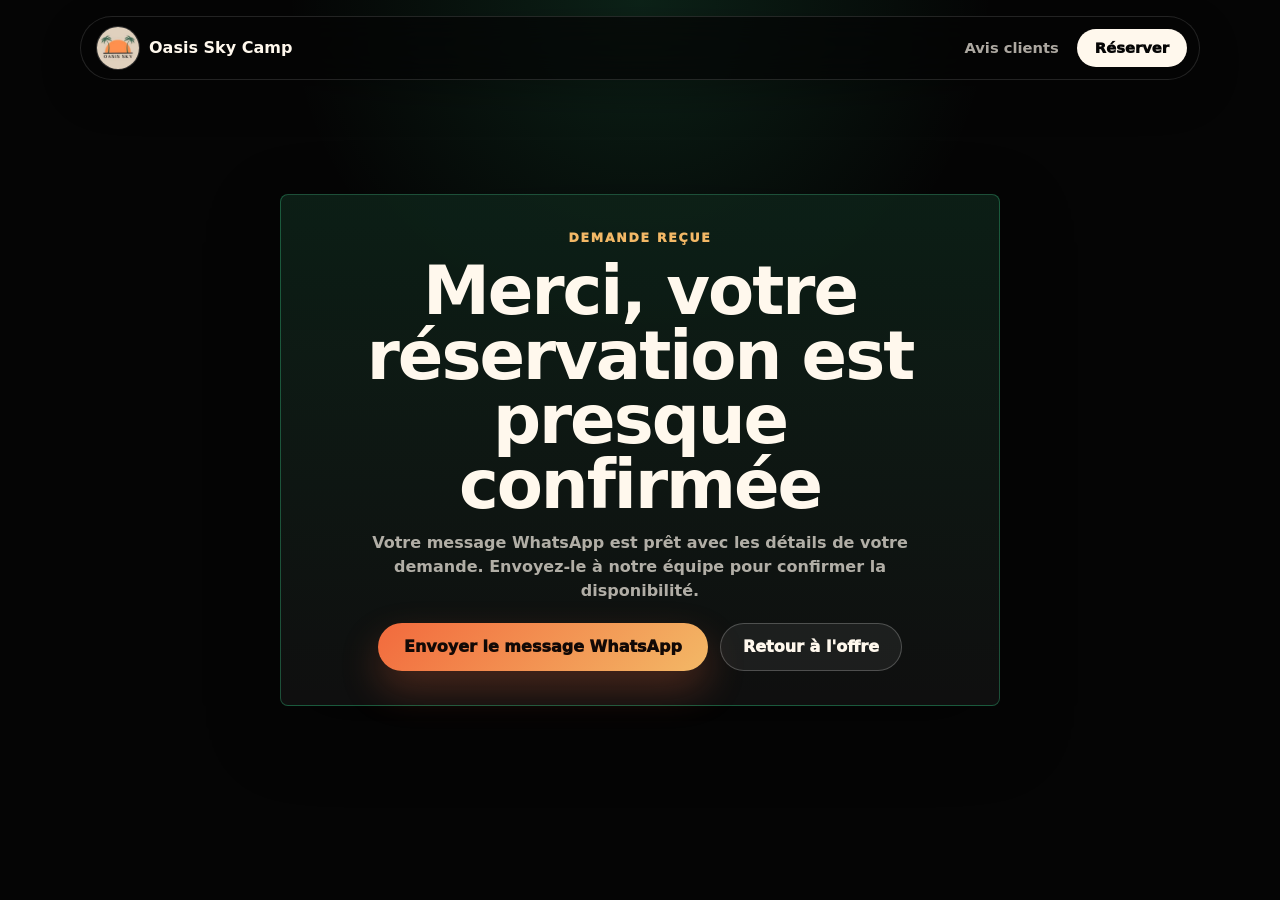
<file: thank-you.html>
<!doctype html>
<html lang="fr">
  <head>
    <meta charset="utf-8" />
    <meta name="viewport" content="width=device-width, initial-scale=1" />
    <title>Merci | Oasis Sky Camp Agafay</title>
    <meta
      name="description"
      content="Merci pour votre demande de réservation Oasis Sky Camp Agafay."
    />
    <link rel="stylesheet" href="styles.css" />
    <!-- Meta Pixel Code -->
    <script>
      !function(f,b,e,v,n,t,s)
      {if(f.fbq)return;n=f.fbq=function(){n.callMethod?
      n.callMethod.apply(n,arguments):n.queue.push(arguments)};
      if(!f._fbq)f._fbq=n;n.push=n;n.loaded=!0;n.version='2.0';
      n.queue=[];t=b.createElement(e);t.async=!0;
      t.src=v;s=b.getElementsByTagName(e)[0];
      s.parentNode.insertBefore(t,s)}(window, document,'script',
      'https://connect.facebook.net/en_US/fbevents.js');
      fbq('init', '1011920614566367');
      fbq('track', 'PageView');
      fbq('track', 'Lead');
    </script>
    <noscript><img height="1" width="1" style="display:none"
    src="https://www.facebook.com/tr?id=1011920614566367&ev=PageView&noscript=1"
    /></noscript>
    <!-- End Meta Pixel Code -->
  </head>
  <body class="thank-you-page">
    <header class="site-header">
      <a class="brand" href="index.html" aria-label="Oasis Sky Camp">
        <img src="Logo Oasis Sky.jpg" alt="Logo Oasis Sky Camp" />
        <span>Oasis Sky Camp</span>
      </a>
      <nav class="header-actions" aria-label="Navigation principale">
        <a href="index.html#avis">Avis clients</a>
        <a href="index.html#reservation" class="small-cta">Réserver</a>
      </nav>
    </header>

    <main>
      <section class="section thank-you-section" aria-labelledby="thank-you-title">
        <div class="thank-you-card">
          <p class="eyebrow">Demande reçue</p>
          <h1 id="thank-you-title">Merci, votre réservation est presque confirmée</h1>
          <p>
            Votre message WhatsApp est prêt avec les détails de votre demande.
            Envoyez-le à notre équipe pour confirmer la disponibilité.
          </p>
          <div class="thank-you-actions">
            <a
              class="primary-button"
              id="thank-you-whatsapp"
              href="https://wa.me/212623164930?text=Bonjour%20Oasis%20Sky%20Camp%2C%20je%20viens%20de%20l'offre%20Oasis%20Sky%20Agafay%20%C3%A0%20350%20Dhs%20et%20je%20veux%20r%C3%A9server."
              target="_blank"
              rel="noopener noreferrer"
            >
              Envoyer le message WhatsApp
            </a>
            <a class="secondary-button" href="index.html">Retour à l'offre</a>
          </div>
        </div>
      </section>
    </main>

    <script>
      try {
        var bookingUrl = sessionStorage.getItem("oasisBookingUrl");
        var button = document.querySelector("#thank-you-whatsapp");
        if (bookingUrl && button) {
          button.href = bookingUrl;
        }
      } catch {}
    </script>
  </body>
</html>
</file>
<file: styles.css>
:root {
  --bg: #050505;
  --bg-soft: #0b0a08;
  --panel: #11100e;
  --panel-2: #17130f;
  --line: rgba(255, 255, 255, 0.12);
  --line-strong: rgba(255, 255, 255, 0.22);
  --text: #fff8ed;
  --muted: rgba(255, 248, 237, 0.68);
  --faint: rgba(255, 248, 237, 0.48);
  --gold: #f3b866;
  --gold-soft: #ffe1ad;
  --accent: #c85232;
  --accent-strong: #f26a3d;
  --green: #42f5a1;
  --green-dark: #102113;
  --shadow: 0 28px 80px rgba(0, 0, 0, 0.38);
}

* {
  box-sizing: border-box;
}

html {
  scroll-behavior: smooth;
}

body {
  margin: 0;
  color: var(--text);
  background:
    radial-gradient(circle at 50% -10%, rgba(243, 184, 102, 0.12), transparent 34%),
    linear-gradient(rgba(255, 255, 255, 0.025) 1px, transparent 1px),
    linear-gradient(90deg, rgba(255, 255, 255, 0.025) 1px, transparent 1px),
    var(--bg);
  background-size: auto, 80px 80px, 80px 80px, auto;
  font-family:
    Inter, ui-sans-serif, system-ui, -apple-system, BlinkMacSystemFont, "Segoe UI",
    sans-serif;
  line-height: 1.5;
}

img,
video {
  display: block;
  max-width: 100%;
}

a {
  color: inherit;
  text-decoration: none;
}

.site-header {
  position: fixed;
  top: 16px;
  left: 50%;
  z-index: 20;
  display: flex;
  align-items: center;
  justify-content: space-between;
  width: min(1120px, calc(100% - 32px));
  gap: 18px;
  padding: 10px 12px;
  border: 1px solid var(--line);
  border-radius: 999px;
  background: rgba(5, 5, 5, 0.72);
  color: var(--text);
  transform: translateX(-50%);
  backdrop-filter: blur(18px);
  box-shadow: 0 14px 40px rgba(0, 0, 0, 0.26);
}

.brand {
  display: inline-flex;
  align-items: center;
  gap: 10px;
  padding-left: 4px;
  font-weight: 900;
}

.brand img {
  width: 42px;
  height: 42px;
  border-radius: 50%;
  object-fit: cover;
  box-shadow: 0 0 0 1px rgba(255, 255, 255, 0.18);
}

.header-actions {
  display: flex;
  align-items: center;
  gap: 18px;
  color: var(--muted);
  font-size: 0.92rem;
  font-weight: 800;
}

.small-cta,
.primary-button,
.secondary-button {
  display: inline-flex;
  align-items: center;
  justify-content: center;
  min-height: 48px;
  border-radius: 999px;
  font-weight: 950;
}

.small-cta {
  min-height: 38px;
  padding: 0 18px;
  background: var(--text);
  color: var(--bg);
}

.hero {
  position: relative;
  min-height: 100svh;
  display: grid;
  align-items: center;
  padding: 108px clamp(18px, 5vw, 72px) 54px;
  overflow: hidden;
  color: var(--text);
}

.hero-video,
.hero-overlay {
  position: absolute;
  inset: 0;
  width: 100%;
  height: 100%;
}

.hero-video {
  object-fit: cover;
  opacity: 0.52;
  filter: saturate(0.92) contrast(1.05);
}

.hero-overlay {
  background:
    radial-gradient(circle at 78% 36%, rgba(243, 184, 102, 0.18), transparent 28%),
    linear-gradient(90deg, rgba(5, 5, 5, 0.95), rgba(5, 5, 5, 0.78) 48%, rgba(5, 5, 5, 0.5)),
    linear-gradient(0deg, var(--bg), rgba(5, 5, 5, 0.1) 52%, rgba(5, 5, 5, 0.72));
}

.hero-content {
  position: relative;
  width: min(1120px, 100%);
}

.eyebrow {
  margin: 0 0 12px;
  color: var(--gold);
  font-size: 0.78rem;
  font-weight: 950;
  letter-spacing: 0.14em;
  text-transform: uppercase;
}

h1,
h2,
h3,
p {
  margin-top: 0;
}

h1 {
  max-width: 10ch;
  margin-bottom: 14px;
  font-size: clamp(2.4rem, 6.4vw, 6.25rem);
  line-height: 0.86;
  letter-spacing: -0.03em;
}

.hero-copy {
  max-width: 560px;
  margin-bottom: 18px;
  color: var(--muted);
  font-size: clamp(1.05rem, 2vw, 1.35rem);
  font-weight: 650;
}

.offer-card {
  display: grid;
  grid-template-columns: minmax(250px, 0.42fr) minmax(0, 1fr);
  gap: 14px 20px;
  width: min(980px, 100%);
  max-width: 100%;
  margin: 14px 0;
  padding: clamp(16px, 2vw, 22px);
  border: 1px solid var(--line-strong);
  border-radius: 8px;
  background:
    radial-gradient(circle at 18% 0%, rgba(243, 184, 102, 0.22), transparent 34%),
    linear-gradient(135deg, rgba(255, 255, 255, 0.12), rgba(255, 255, 255, 0.035)),
    rgba(8, 8, 8, 0.68);
  box-shadow: var(--shadow);
  backdrop-filter: blur(16px);
}

.offer-price {
  display: flex;
  align-content: center;
  align-items: baseline;
  gap: 8px;
  flex-wrap: wrap;
  min-width: 0;
  padding: 4px 0;
}

.offer-label {
  flex-basis: 100%;
  color: var(--gold-soft);
  font-size: 0.75rem;
  font-weight: 950;
  letter-spacing: 0.12em;
  text-transform: uppercase;
}

.price-line {
  display: flex;
  align-items: flex-end;
  gap: 12px;
  flex-wrap: wrap;
  width: 100%;
}

.offer-card strong {
  color: var(--text);
  font-size: clamp(2.2rem, 5vw, 4.15rem);
  line-height: 0.92;
  text-shadow: 0 10px 30px rgba(243, 184, 102, 0.18);
}

.offer-price del {
  color: #ff5b55;
  font-size: clamp(1.25rem, 2.4vw, 1.85rem);
  font-weight: 950;
  line-height: 1;
  text-decoration-color: #ff5b55;
  text-decoration-thickness: 4px;
}

.price-context {
  color: var(--gold-soft);
  font-size: 0.98rem;
  font-weight: 950;
}

.offer-price p {
  flex-basis: 100%;
  margin: 0;
  color: rgba(255, 248, 237, 0.78);
  font-size: 0.95rem;
  font-weight: 750;
  line-height: 1.35;
}

.hero-offer-list {
  display: flex;
  flex-wrap: wrap;
  gap: 8px;
  margin: 0;
  padding: 0;
  list-style: none;
}

.hero-offer-list li,
.live-proof,
.deadline-proof,
.scarcity-proof {
  display: inline-flex;
  align-items: center;
  width: fit-content;
  max-width: 100%;
  min-height: 34px;
  padding: 6px 10px;
  border: 1px solid var(--line);
  border-radius: 999px;
  background: rgba(255, 255, 255, 0.08);
  color: rgba(255, 248, 237, 0.9);
  font-size: 0.82rem;
  font-weight: 900;
}

.hero-offer-list li {
  min-height: 38px;
  padding: 7px 12px;
  font-size: 0.9rem;
}

.hero-offer-list .is-free,
.included-list .is-free {
  border-color: rgba(66, 245, 161, 0.52);
  background: linear-gradient(135deg, #22c55e, #b9f24d);
  color: var(--green-dark);
  box-shadow: 0 12px 30px rgba(34, 197, 94, 0.18);
}

.live-proof {
  gap: 8px;
  background: rgba(255, 217, 166, 0.12);
  color: var(--gold-soft);
}

.live-proof span {
  width: 9px;
  height: 9px;
  border-radius: 50%;
  background: var(--green);
  box-shadow: 0 0 0 5px rgba(66, 245, 161, 0.14);
  flex: 0 0 auto;
}

.strip-proof {
  margin: 12px 0 0;
}

.scarcity-proof {
  border-color: rgba(255, 255, 255, 0.2);
  background:
    linear-gradient(180deg, rgba(82, 82, 82, 0.9), rgba(42, 42, 42, 0.94)),
    rgba(48, 48, 48, 0.94);
  color: var(--text);
  text-shadow: 0 1px 0 rgba(0, 0, 0, 0.22);
  box-shadow:
    inset 0 1px 0 rgba(255, 255, 255, 0.18),
    inset 0 -1px 0 rgba(0, 0, 0, 0.2),
    0 10px 24px rgba(0, 0, 0, 0.28);
}

.offer-scarcity-banner {
  display: inline-flex;
  align-items: center;
  width: fit-content;
  max-width: 100%;
  min-height: 42px;
  margin: 14px 0 4px;
  padding: 8px 16px;
  border: 1px solid rgba(255, 255, 255, 0.2);
  border-radius: 999px;
  background:
    linear-gradient(180deg, rgba(82, 82, 82, 0.92), rgba(42, 42, 42, 0.96)),
    rgba(48, 48, 48, 0.94);
  color: var(--text);
  font-size: clamp(1rem, 1.8vw, 1.18rem);
  font-weight: 950;
  line-height: 1.15;
  text-shadow: 0 1px 0 rgba(0, 0, 0, 0.24);
  box-shadow:
    inset 0 1px 0 rgba(255, 255, 255, 0.18),
    inset 0 -1px 0 rgba(0, 0, 0, 0.2),
    0 16px 32px rgba(0, 0, 0, 0.28);
}

.offer-scarcity-banner::before {
  content: "";
  width: 8px;
  height: 8px;
  margin-right: 9px;
  border-radius: 50%;
  background: var(--accent-strong);
  box-shadow: 0 0 0 5px rgba(242, 106, 61, 0.14);
  flex: 0 0 auto;
}

.deadline-proof,
.center-deadline-badge,
.form-corner-badge {
  gap: 8px;
  border: 1px solid rgba(255, 179, 145, 0.34);
  background:
    linear-gradient(180deg, rgba(150, 87, 70, 0.94), rgba(91, 54, 45, 0.96)),
    rgba(102, 61, 50, 0.94);
  color: #fff2e8;
  font-weight: 950;
  letter-spacing: -0.01em;
  text-shadow: 0 1px 0 rgba(0, 0, 0, 0.22);
  box-shadow:
    inset 0 1px 0 rgba(255, 255, 255, 0.22),
    inset 0 -1px 0 rgba(0, 0, 0, 0.18),
    0 10px 24px rgba(78, 44, 34, 0.38);
}

.deadline-proof,
.scarcity-proof {
  grid-column: 1 / -1;
  min-height: 40px;
  padding: 8px 14px;
  font-size: 0.95rem;
}

.deadline-proof::before,
.center-deadline-badge::before,
.form-corner-badge::before {
  content: "";
  width: 7px;
  height: 7px;
  border-radius: 50%;
  background: #ffd0bd;
  box-shadow: 0 0 0 4px rgba(255, 180, 145, 0.13);
  flex: 0 0 auto;
}

.hero-social-proof {
  display: flex;
  align-items: center;
  gap: 14px;
  margin: 10px 0 18px;
  color: var(--faint);
  font-size: 0.92rem;
  font-weight: 750;
}

.client-stack {
  display: flex;
  align-items: center;
  flex: 0 0 auto;
}

.client-stack img,
.client-stack span {
  width: 38px;
  height: 38px;
  margin-left: -10px;
  border: 2px solid var(--bg);
  border-radius: 50%;
}

.client-stack img:first-child {
  margin-left: 0;
}

.client-stack img {
  object-fit: cover;
}

.client-stack span {
  display: inline-flex;
  align-items: center;
  justify-content: center;
  background: var(--gold);
  color: var(--bg);
  font-size: 0.78rem;
  font-weight: 950;
}

.hero-social-proof p {
  margin: 0;
}

.hero-buttons {
  display: flex;
  flex-wrap: wrap;
  gap: 12px;
  margin-bottom: 2px;
}

.primary-button {
  border: 0;
  padding: 0 26px;
  background: linear-gradient(135deg, var(--accent-strong), var(--gold));
  color: #120906;
  box-shadow: 0 18px 38px rgba(242, 106, 61, 0.26);
  cursor: pointer;
}

.primary-button:hover {
  filter: brightness(1.06);
}

.secondary-button {
  padding: 0 22px;
  border: 1px solid var(--line-strong);
  color: var(--text);
  background: rgba(255, 255, 255, 0.06);
}

.section {
  padding: clamp(64px, 8vw, 108px) clamp(18px, 5vw, 72px);
}

.section-reserve-button {
  grid-column: 1 / -1;
  display: flex;
  align-items: center;
  justify-content: center;
  width: fit-content;
  min-height: 44px;
  margin: 24px auto 0;
  padding: 0 20px;
  border-radius: 999px;
  background: linear-gradient(135deg, var(--accent-strong), var(--gold));
  color: #120906;
  font-size: 0.92rem;
  font-weight: 950;
  box-shadow: 0 18px 38px rgba(242, 106, 61, 0.22);
}

.section-reserve-button:hover {
  filter: brightness(1.06);
}

.intro-strip {
  display: grid;
  grid-template-columns: repeat(3, 1fr);
  gap: 12px;
  width: min(1180px, calc(100% - 36px));
  margin: -28px auto 0;
  padding: 0;
  background: transparent;
  color: var(--text);
  position: relative;
  z-index: 3;
}

.intro-strip div {
  padding: 22px;
  border: 1px solid var(--line);
  border-radius: 8px;
  background: rgba(17, 16, 14, 0.86);
  box-shadow: var(--shadow);
  backdrop-filter: blur(14px);
}

.intro-strip strong,
.intro-strip span {
  display: block;
}

.intro-strip strong {
  margin-bottom: 5px;
  color: var(--gold-soft);
  font-size: 1.12rem;
}

.intro-strip span {
  color: var(--muted);
}

.section-heading {
  max-width: 820px;
  margin-bottom: 32px;
}

.section-heading.compact {
  max-width: 660px;
}

h2 {
  margin-bottom: 12px;
  color: var(--text);
  font-size: clamp(2.15rem, 4.6vw, 4.6rem);
  line-height: 0.96;
  letter-spacing: -0.03em;
}

.section-heading p:not(.eyebrow),
.offer-copy p,
.reservation-copy p {
  color: var(--muted);
  font-size: 1.06rem;
}

.photo-marquee {
  position: relative;
  overflow: hidden;
  width: 100%;
  padding: 4px 0;
  mask-image: linear-gradient(90deg, transparent, #000000 8%, #000000 92%, transparent);
}

.photo-track {
  display: flex;
  width: max-content;
  gap: 14px;
  animation: photo-scroll 34s linear infinite;
}

.photo-marquee:hover .photo-track {
  animation-play-state: paused;
}

.photo-track figure {
  position: relative;
  flex: 0 0 clamp(220px, 24vw, 340px);
  height: clamp(290px, 34vw, 440px);
  margin: 0;
  overflow: hidden;
  border: 1px solid var(--line);
  border-radius: 8px;
  background: var(--panel);
  box-shadow: 0 18px 48px rgba(0, 0, 0, 0.26);
}

.photo-track img {
  width: 100%;
  height: 100%;
  object-fit: cover;
  filter: saturate(0.92) contrast(1.05);
}

@keyframes photo-scroll {
  from {
    transform: translateX(0);
  }

  to {
    transform: translateX(calc(-50% - 7px));
  }
}

@media (prefers-reduced-motion: reduce) {
  .photo-track {
    animation: none;
    overflow-x: auto;
  }
}

.offer-section {
  display: grid;
  grid-template-columns: minmax(0, 0.85fr) minmax(0, 1.15fr);
  gap: clamp(28px, 5vw, 70px);
  align-items: center;
  background:
    radial-gradient(circle at 84% 14%, rgba(243, 184, 102, 0.12), transparent 24%),
    var(--bg-soft);
}

.included-list {
  display: grid;
  grid-template-columns: repeat(2, minmax(0, 1fr));
  gap: 12px;
}

.included-list span {
  padding: 16px;
  border: 1px solid var(--line);
  border-radius: 8px;
  background: rgba(255, 255, 255, 0.06);
  color: var(--text);
  font-weight: 900;
}

.value-breakdown {
  grid-column: 1 / -1;
  display: grid;
  grid-template-columns: minmax(0, 0.75fr) minmax(0, 1.25fr);
  gap: clamp(18px, 4vw, 42px);
  align-items: start;
  margin-top: 4px;
  padding: clamp(20px, 3vw, 30px);
  border: 1px solid var(--line);
  border-radius: 8px;
  background:
    linear-gradient(135deg, rgba(255, 255, 255, 0.1), rgba(255, 255, 255, 0.035)),
    var(--panel);
  color: var(--text);
  box-shadow: var(--shadow);
}

.value-heading span {
  display: inline-flex;
  margin-bottom: 10px;
  padding: 6px 10px;
  border-radius: 999px;
  background: rgba(255, 217, 166, 0.12);
  color: var(--gold-soft);
  font-size: 0.78rem;
  font-weight: 950;
  text-transform: uppercase;
}

.value-heading h3 {
  margin: 0;
  color: var(--text);
  font-size: clamp(1.45rem, 3vw, 2.35rem);
  line-height: 1.05;
}

.value-list {
  display: grid;
  gap: 10px;
}

.value-row {
  display: flex;
  align-items: center;
  justify-content: space-between;
  gap: 14px;
  padding: 13px 14px;
  border: 1px solid var(--line);
  border-radius: 8px;
  background: rgba(255, 255, 255, 0.06);
}

.value-row span {
  color: var(--muted);
  font-weight: 800;
}

.value-row strong {
  color: var(--gold-soft);
  font-size: 1rem;
  white-space: nowrap;
}

.value-row.is-free strong {
  color: var(--green);
}

del {
  color: #ff9c88;
  text-decoration-thickness: 3px;
}

.reviews {
  background:
    linear-gradient(rgba(5, 5, 5, 0.84), rgba(5, 5, 5, 0.95)),
    var(--bg);
  color: var(--text);
}

.review-grid {
  display: grid;
  grid-template-columns: repeat(auto-fit, minmax(180px, 1fr));
  gap: 14px;
}

.review-grid video {
  width: 100%;
  aspect-ratio: 9 / 16;
  border: 1px solid var(--line);
  border-radius: 8px;
  object-fit: cover;
  background: #000000;
  box-shadow: 0 18px 48px rgba(0, 0, 0, 0.28);
}

.trust {
  background: var(--bg-soft);
}

.trust-grid {
  display: grid;
  grid-template-columns: repeat(4, minmax(0, 1fr));
  gap: 14px;
}

.trust-grid article {
  padding: 22px;
  border: 1px solid var(--line);
  border-radius: 8px;
  background: linear-gradient(180deg, rgba(255, 255, 255, 0.075), rgba(255, 255, 255, 0.035));
  box-shadow: 0 18px 50px rgba(0, 0, 0, 0.2);
}

.trust-icon {
  display: inline-flex;
  align-items: center;
  justify-content: center;
  width: 50px;
  height: 50px;
  margin-bottom: 16px;
  border-radius: 50%;
  background: rgba(243, 184, 102, 0.12);
  color: var(--gold-soft);
  box-shadow: inset 0 0 0 1px rgba(243, 184, 102, 0.22);
}

.trust-icon svg {
  width: 24px;
  height: 24px;
  fill: none;
  stroke: currentColor;
  stroke-linecap: round;
  stroke-linejoin: round;
  stroke-width: 2;
}

.trust-grid h3 {
  margin-bottom: 8px;
  color: var(--text);
  font-size: 1.08rem;
}

.trust-grid p {
  margin: 0;
  color: var(--muted);
}

.reservation-section {
  display: grid;
  grid-template-columns: minmax(0, 0.82fr) minmax(320px, 1fr);
  gap: clamp(28px, 5vw, 72px);
  align-items: start;
  background:
    linear-gradient(90deg, rgba(5, 5, 5, 0.94), rgba(5, 5, 5, 0.76)),
    url("R62_8951.jpg") center / cover;
}

.reservation-copy {
  position: sticky;
  top: 104px;
}

.price-box {
  display: inline-flex;
  align-items: baseline;
  gap: 12px;
  margin-top: 12px;
  padding: 18px 20px;
  border: 1px solid var(--line);
  border-radius: 8px;
  background: rgba(255, 255, 255, 0.08);
  color: var(--text);
  box-shadow: var(--shadow);
}

.price-box strong {
  font-size: 2.2rem;
}

.old-price {
  color: #ff4f4f;
  font-size: 1.25rem;
  font-weight: 950;
  text-decoration-color: #ff4f4f;
  text-decoration-thickness: 3px;
}

.center-deadline-badge {
  display: flex;
  align-items: center;
  justify-content: center;
  width: fit-content;
  max-width: 100%;
  margin: 14px 0 0;
  padding: 10px 14px;
  border-radius: 999px;
  text-align: center;
}

.scarcity-card {
  display: flex;
  align-items: center;
  gap: 14px;
  width: fit-content;
  max-width: 100%;
  margin-top: 14px;
  padding: 12px 14px;
  border: 1px solid rgba(255, 156, 136, 0.42);
  border-radius: 8px;
  background:
    radial-gradient(circle at 14% 50%, rgba(242, 106, 61, 0.34), transparent 42%),
    rgba(255, 255, 255, 0.08);
  color: var(--text);
  box-shadow: 0 18px 42px rgba(242, 106, 61, 0.18);
}

.scarcity-card > span {
  display: inline-flex;
  align-items: center;
  justify-content: center;
  width: 58px;
  height: 58px;
  border-radius: 50%;
  background: linear-gradient(135deg, var(--accent-strong), var(--gold));
  color: #120906;
  font-size: 1.75rem;
  font-weight: 950;
  line-height: 1;
  flex: 0 0 auto;
}

.scarcity-card strong {
  display: block;
  color: var(--text);
  font-size: 1rem;
  line-height: 1.15;
}

.scarcity-card p {
  margin: 4px 0 0;
  color: var(--gold-soft);
  font-size: 0.9rem;
  font-weight: 850;
}

.booking-form {
  position: relative;
  display: grid;
  gap: 16px;
  padding: clamp(34px, 5vw, 46px) clamp(20px, 4vw, 34px) clamp(20px, 4vw, 34px);
  border: 1px solid var(--line-strong);
  border-radius: 8px;
  background:
    linear-gradient(180deg, rgba(255, 255, 255, 0.09), rgba(255, 255, 255, 0.035)),
    rgba(11, 10, 8, 0.94);
  box-shadow: var(--shadow);
  backdrop-filter: blur(16px);
}

.form-corner-badge {
  position: absolute;
  top: -16px;
  right: clamp(16px, 3vw, 28px);
  display: inline-flex;
  align-items: center;
  justify-content: center;
  min-height: 34px;
  padding: 0 14px;
  border-radius: 999px;
  font-size: 0.88rem;
}

.booking-form label,
.booking-form legend {
  color: var(--text);
  font-weight: 900;
}

.booking-form input[type="text"],
.booking-form input[type="tel"],
.booking-form input[type="number"],
.booking-form input[type="date"] {
  width: 100%;
  height: 48px;
  margin-top: 8px;
  padding: 0 12px;
  border: 1px solid var(--line);
  border-radius: 8px;
  color: var(--text);
  background: rgba(255, 255, 255, 0.07);
  font: inherit;
}

.people-stepper {
  display: grid;
  grid-template-columns: 48px minmax(0, 1fr) 48px;
  gap: 8px;
  margin-top: 8px;
}

.people-stepper input[type="number"] {
  margin-top: 0;
  text-align: center;
  font-weight: 950;
}

.stepper-button {
  display: inline-flex;
  align-items: center;
  justify-content: center;
  width: 48px;
  height: 48px;
  border: 1px solid var(--line);
  border-radius: 8px;
  background: rgba(255, 255, 255, 0.09);
  color: var(--gold-soft);
  cursor: pointer;
  font: inherit;
  font-size: 1.35rem;
  font-weight: 950;
}

.stepper-button:hover {
  border-color: rgba(243, 184, 102, 0.6);
  background: rgba(243, 184, 102, 0.12);
}

.booking-form input:focus {
  border-color: rgba(243, 184, 102, 0.7);
  outline: none;
}

.booking-form fieldset {
  display: grid;
  gap: 10px;
  margin: 0;
  padding: 16px;
  border: 1px solid var(--line);
  border-radius: 8px;
}

.radio-line,
.checkbox-line {
  display: flex;
  align-items: center;
  gap: 10px;
  color: var(--muted);
  font-weight: 750;
}

.radio-line input,
.checkbox-line input {
  width: 18px;
  height: 18px;
  accent-color: var(--gold);
}

.form-button {
  width: 100%;
  min-height: 54px;
  font-size: 1rem;
}

.form-note {
  margin: 0;
  color: var(--faint);
  font-size: 0.92rem;
  text-align: center;
}

.thank-you-section {
  display: grid;
  align-items: center;
  min-height: 100svh;
  padding-top: clamp(28px, 5vw, 54px);
  padding-bottom: clamp(28px, 5vw, 54px);
  background:
    radial-gradient(circle at 50% 0%, rgba(66, 245, 161, 0.12), transparent 32%),
    var(--bg);
}

.thank-you-card {
  width: min(720px, 100%);
  margin: 0 auto;
  padding: clamp(22px, 4vw, 34px);
  border: 1px solid rgba(66, 245, 161, 0.28);
  border-radius: 8px;
  background:
    linear-gradient(180deg, rgba(66, 245, 161, 0.1), rgba(255, 255, 255, 0.035)),
    rgba(8, 8, 8, 0.86);
  text-align: center;
  box-shadow: 0 24px 70px rgba(0, 0, 0, 0.34);
}

.thank-you-card h2 {
  max-width: 620px;
  margin: 0 auto 12px;
  font-size: clamp(1.65rem, 4vw, 2.6rem);
}

.thank-you-card h1 {
  max-width: 680px;
  margin: 0 auto 14px;
  font-size: clamp(2.25rem, 6vw, 4.2rem);
  line-height: 0.96;
}

.thank-you-card p:not(.eyebrow) {
  max-width: 560px;
  margin: 0 auto 20px;
  color: var(--muted);
  font-size: 1rem;
  font-weight: 750;
}

.thank-you-actions {
  display: flex;
  justify-content: center;
  flex-wrap: wrap;
  gap: 12px;
}

.faq {
  background: var(--bg-soft);
}

.faq-list {
  display: grid;
  gap: 12px;
  max-width: 920px;
}

.faq-list details {
  border: 1px solid var(--line);
  border-radius: 8px;
  background: rgba(255, 255, 255, 0.055);
}

.faq-list summary {
  cursor: pointer;
  padding: 18px 20px;
  color: var(--text);
  font-weight: 950;
}

.faq-list p {
  margin: 0;
  padding: 0 20px 20px;
  color: var(--muted);
}

.site-footer {
  position: relative;
  overflow: hidden;
  padding: clamp(58px, 8vw, 90px) 18px 48px;
  color: var(--muted);
  background:
    radial-gradient(circle at 50% 12%, rgba(246, 239, 228, 0.08), transparent 26%),
    linear-gradient(rgba(255, 255, 255, 0.025) 1px, transparent 1px),
    linear-gradient(90deg, rgba(255, 255, 255, 0.025) 1px, transparent 1px),
    #050505;
  background-size: auto, 80px 80px, 80px 80px, auto;
  text-align: center;
}

.footer-inner {
  width: min(980px, 100%);
  margin: 0 auto;
}

.site-footer img {
  width: 94px;
  height: 94px;
  margin: 0 auto 34px;
  border-radius: 50%;
  object-fit: cover;
  box-shadow: 0 0 42px rgba(255, 255, 255, 0.14);
}

.site-footer p {
  margin-bottom: 56px;
  color: rgba(255, 255, 255, 0.74);
  font-size: clamp(1.55rem, 3vw, 2.15rem);
  font-weight: 500;
}

.footer-line {
  display: block;
  width: min(390px, 70vw);
  height: 1px;
  margin: 0 auto 52px;
  background: linear-gradient(90deg, transparent, rgba(255, 255, 255, 0.18), transparent);
}

.site-footer small {
  display: block;
  color: rgba(255, 255, 255, 0.42);
  font-size: clamp(1rem, 2vw, 1.28rem);
  font-weight: 700;
  letter-spacing: 0.03em;
}

.whatsapp-sticky {
  position: fixed;
  right: 18px;
  bottom: 18px;
  z-index: 12;
  display: inline-flex;
  align-items: center;
  justify-content: center;
  min-height: 52px;
  padding: 0 20px;
  border-radius: 999px;
  background: #1fa855;
  color: var(--text);
  font-weight: 950;
  box-shadow: 0 16px 30px rgba(31, 168, 85, 0.34);
}

@media (max-width: 980px) {
  .offer-card,
  .intro-strip,
  .offer-section,
  .reservation-section,
  .value-breakdown {
    grid-template-columns: 1fr;
  }

  .review-grid,
  .trust-grid {
    grid-template-columns: repeat(2, minmax(0, 1fr));
  }

  .reservation-copy {
    position: static;
  }
}

@media (max-width: 720px) {
  .site-header {
    top: 10px;
    width: calc(100% - 20px);
    padding: 8px 10px;
  }

  .brand span,
  .header-actions a:first-child {
    display: none;
  }

  .hero {
    min-height: 100svh;
    padding: 84px 18px 28px;
  }

  h1 {
    max-width: 100%;
    font-size: clamp(2.05rem, 12.8vw, 3.3rem);
  }

  .offer-card {
    padding: 13px;
  }

  .hero-offer-list li,
  .live-proof,
  .deadline-proof,
  .scarcity-proof {
    min-height: 32px;
    padding: 5px 9px;
    font-size: 0.76rem;
  }

  .deadline-proof,
  .scarcity-proof {
    min-height: 36px;
    padding: 7px 12px;
    font-size: 0.82rem;
  }

  .hero-social-proof {
    align-items: flex-start;
    flex-direction: column;
    gap: 8px;
  }

  .intro-strip {
    width: calc(100% - 28px);
  }

  .photo-marquee {
    mask-image: none;
  }

  .included-list,
  .trust-grid {
    grid-template-columns: 1fr;
  }

  .photo-track {
    gap: 10px;
    animation-duration: 28s;
  }

  .photo-track figure {
    flex-basis: 72vw;
    height: 360px;
  }

  .review-grid {
    display: flex;
    gap: 12px;
    overflow-x: auto;
    scroll-snap-type: x mandatory;
    padding-bottom: 8px;
  }

  .review-grid video {
    min-width: 78vw;
    scroll-snap-align: start;
  }

  .price-box {
    width: 100%;
    flex-wrap: wrap;
  }

  .center-deadline-badge {
    margin-left: auto;
    margin-right: auto;
  }

  .booking-form {
    padding: 38px 18px 18px;
  }

  .form-corner-badge {
    right: 14px;
  }

  .value-row {
    align-items: flex-start;
    flex-direction: column;
    gap: 6px;
  }

  .value-row strong {
    white-space: normal;
  }
}
</file>
